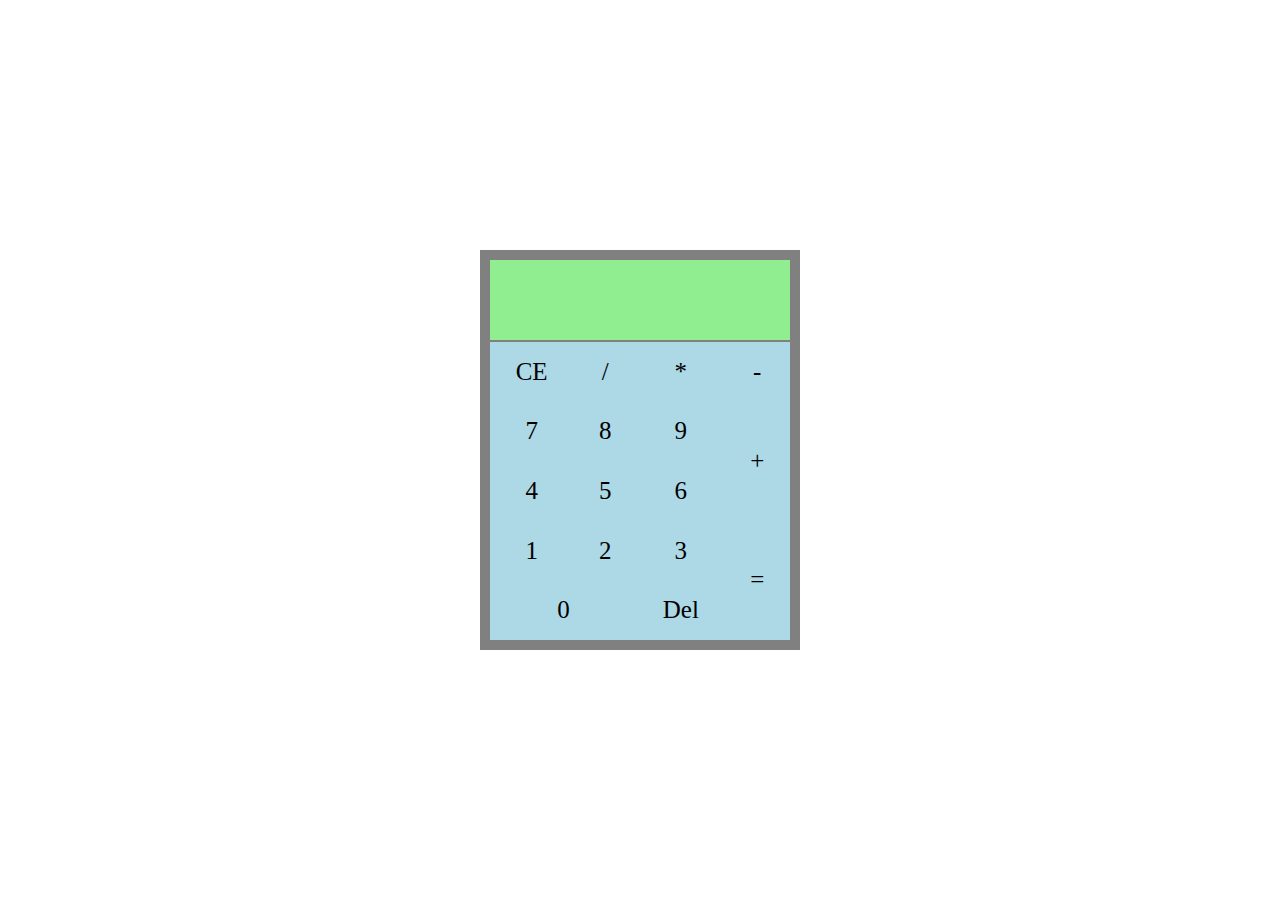
<file: calculator/index.html>
<html>
    <head>
        <title>Calculator</title>
        <link rel= 'stylesheet' href='index.css'>
        <link href="https://fonts.googleapis.com/css2?family=Orbitron:wght@669&display=swap" rel="stylesheet">
    </head>
    <body>
        <main>
            <div class = 'display active'>
                
            </div>
            <div class="keypanel">
                <div class = 'number-panel'>
                    <div class= 'key_1'>1</div>
                    <div class= 'key_2'>2</div>
                    <div class= 'key_3'>3</div>
                    <div class= 'key_4'>4</div>
                    <div class= 'key_5'>5</div>
                    <div class= 'key_6'>6</div>
                    <div class= 'key_7'>7</div>
                    <div class= 'key_8'>8</div>
                    <div class= 'key_9'>9</div>
                    <div class= 'key_0'>0</div>
                    <div class= 'key_plus'>+</div>
                    <div class= 'key_minus'>-</div>
                    <div class= 'key_multi'>*</div>
                    <div class= 'key_devide'>/</div>
                    <div class='key_delete'>Del</div>
                    <div class= 'key_equal'>=</div>
                    <div class= 'key_start'>CE</div>
                </div>
            </div>
        </main>
        <script src="index.js"></script>
    </body>
</html>
</file>
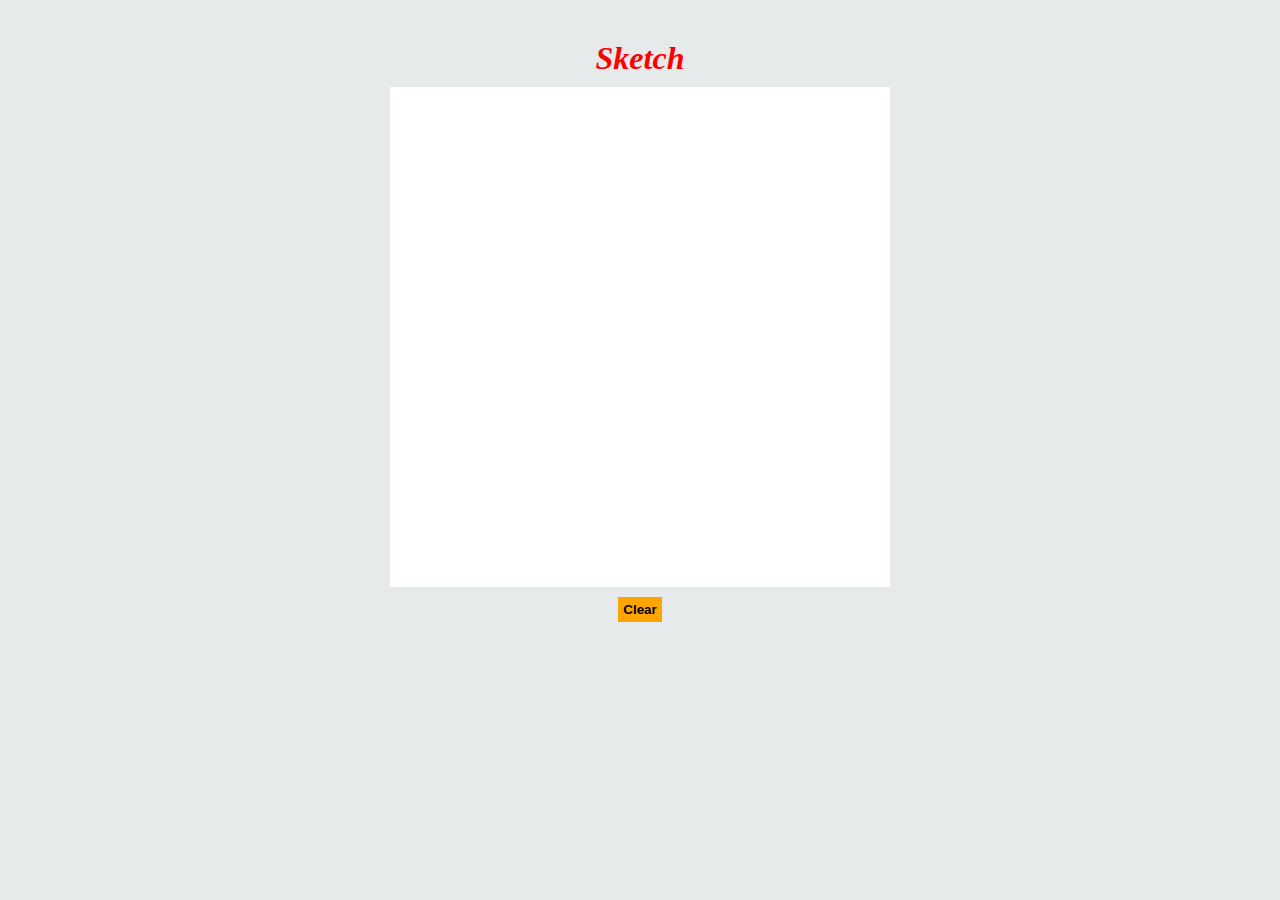
<file: etchASketch/index.html>
<html>

<head>
        <link rel='stylesheet' href='style.css'>
        <title>Shetch Pad</title>
</head>

<body>
        <div class='main-container'>
                <header>
                        <h1 class='heading'>Sketch</h1>
                </header>
                <main class='main-pad'>

                </main>
                <button class = 'clear-btn'>Clear</button>
</body>
<script src='app.js'></script>

</html>
</file>
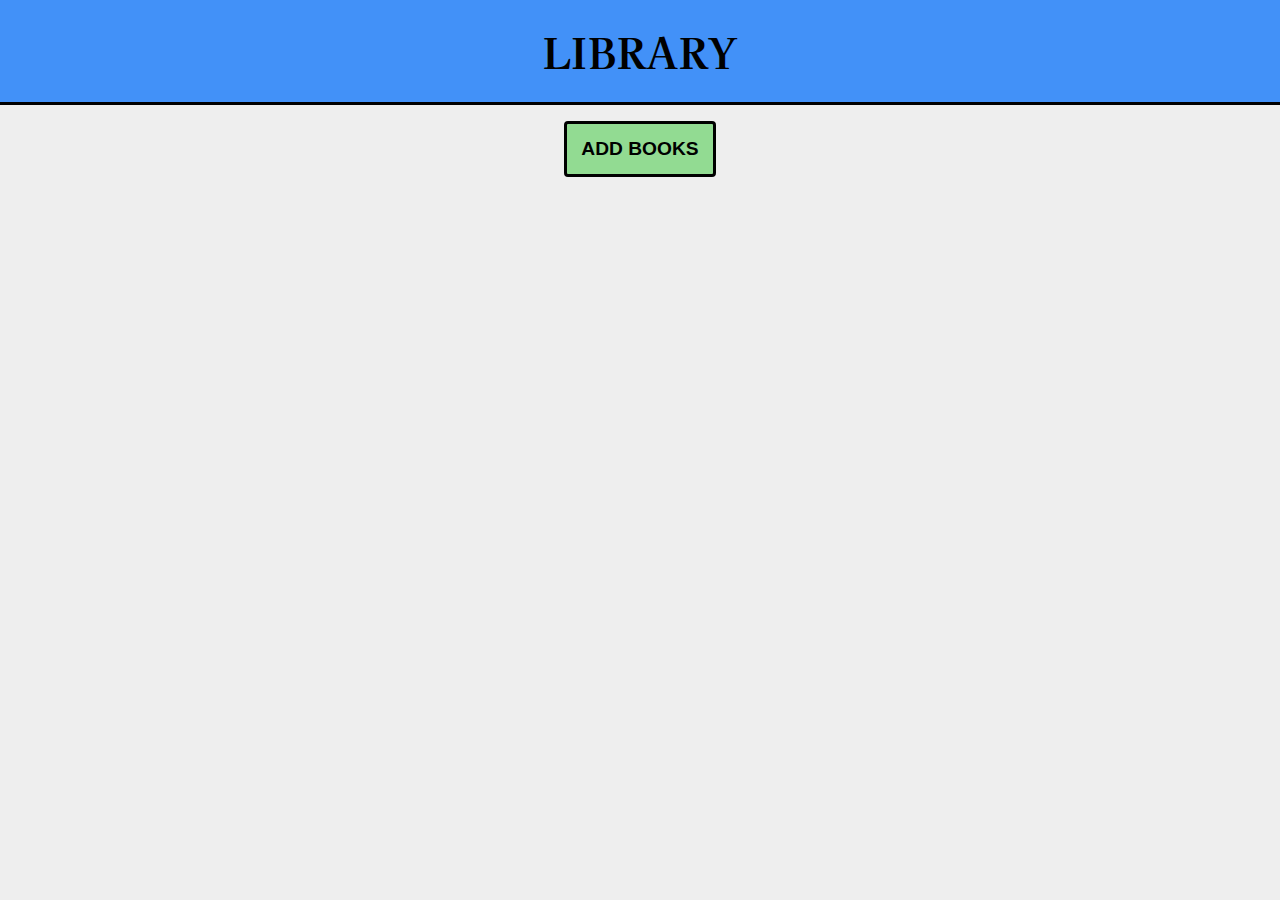
<file: Library/index.html>
<!DOCTYPE html>
<html lang="en">

<head>
    <meta charset="UTF-8" />
    <meta http-equiv="X-UA-Compatible" content="IE=edge" />
    <meta name="viewport" content="width=device-width, initial-scale=1.0" />
    <title>Library</title>
    <link rel="stylesheet" href="style.css" />
</head>

<body>
    <header>
        <h1 class="header__heading">LIBRARY</h1>
    </header>

    <button class="addBooks_button">ADD BOOKS</button>

    <div class="container">
        <div class="main">
            <div class="main__books_parent">
               
            </div>
        </div>
    </div>
    <div class="addBook__container">
        <div class="addBook">
            <span>&#10005;</span>
            <form action="">
            <div class="addBook__heading">Add New Book</div>
            <div class="addBook__input">
                <label for="addBook__title">
          <input type="text" placeholder="Title" id = "titleInput" required/>
        </label>
                <label for="author">
          <input required type="text" placeholder="Author" id = "authorInput"/>
        </label>
                <label for="pages">
          <input required type="number" placeholder="Pages" id = "pagesInput" />
        </label>
            </div>
            <button type = "button" class = "addBook__button1">ADD</button>
            </form>
        </div>
    </div>
    <footer></footer>

    <script src="app.js"></script>
</body>

</html>


<!--
    <div class="main__books_child">
                    <h3 class="book__title">You don't know JS</h3>
                    <h3 class="book__author">Shubham</h3>
                    <h3 class="book__pages">200 Pages</h3>

                    <button id="read_button">Read</button>
                    <button id="not_read_button">Not Read</button>
    </div>


-->
</file>
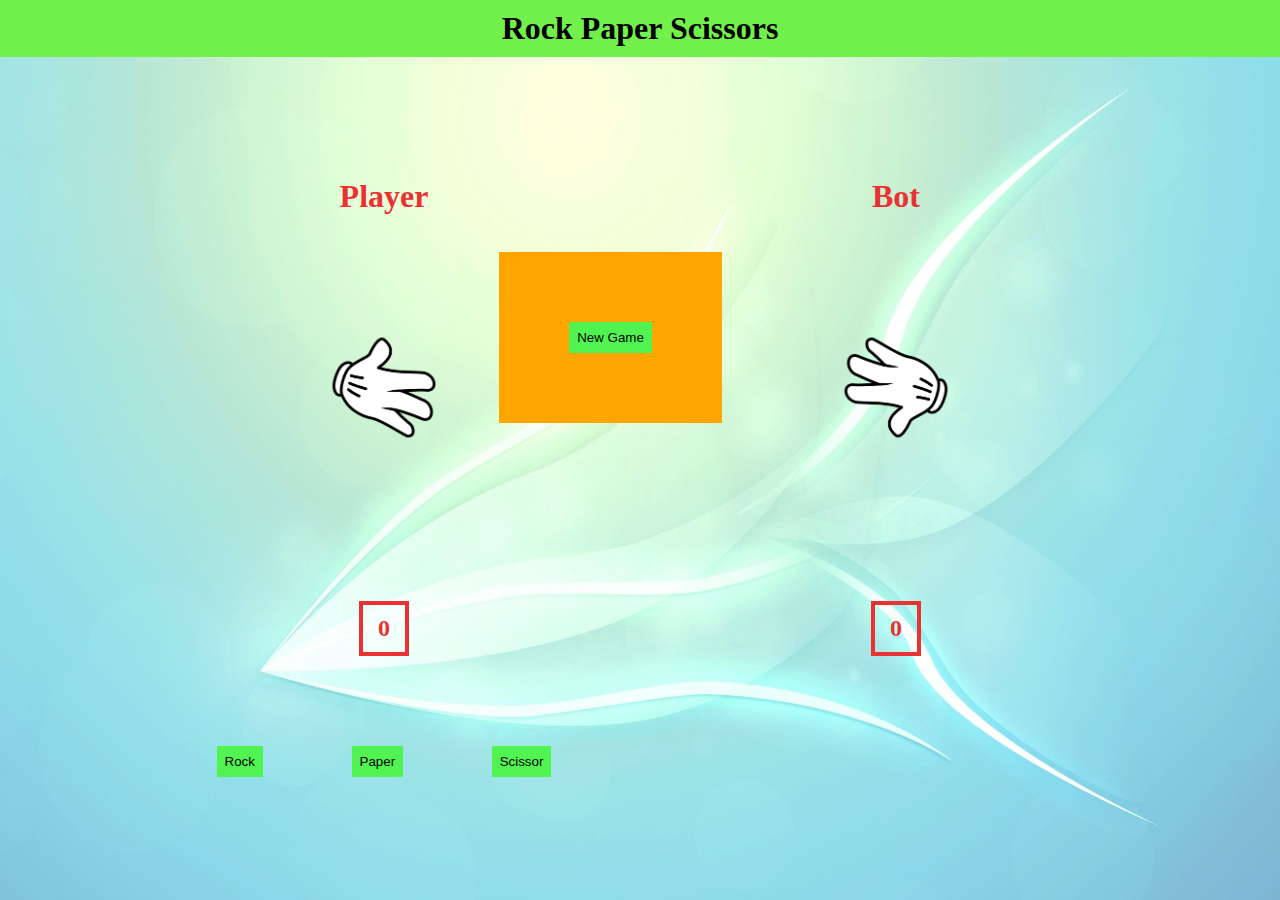
<file: rockPaperScissor/index.html>
<html>

<head>
        <title>Rock Paper Scissors</title>
        <link rel= 'stylesheet' href='style.css'>
</head>
        <body>
                <header>
                        <h1 class='main-heading'>Rock Paper Scissors</h1>
                </header>
                <main>
                        <div class='player-section player'>
                                <h1 class='name'>Player</h1>
                                <img class='player-move' src='img/paper.png' alt='' </style='transform: rotate(90deg)'>
                                <h2 class='player-score score'>0</h2>
                                <div class='selection-btn'>
                                        <button id='rock'>Rock</button>
                                        <button id='paper'>Paper</button>
                                        <button id='scissor'>Scissor</button>
                                </div>
                        </div>

                        <div class='player-section computer'>
                                <h1 class='name'>Bot</h1>
                                <img class='computer-move' src='img/paper.png' alt='' style='transform: rotate(-90deg)'>
                                <h2 class='bot-score score'>0</h2>

                        </div>
                </main>
                <div class='result'>
                        <h2 class='result-line'></h2>
                        <button class='new'>New Game</button>
                </div>
        </body>
        <script src='app.js'></script>

</html>
</file>
<file: calculator/index.css>
* {
  margin: 0;
  padding: 0;
  box-sizing: border-box;
}
body {
  display: flex;
  justify-content: center;
  align-items: center;
}

main {
  display: flex;
  justify-content: center;
  flex-direction: column;
  align-items: center;
  width: min-content;
  border: 10px solid grey;
  height: min-content;
  margin: auto;
}
.display {
  height: 80px;
  background: lightgrey;
  width: 300px;
  font-family: orbitron;
  text-align: right;
  font-size: 30px;
  padding-top: 35px;
}
.keypanel {
  height: 300px;
  background: lightgreen;
  width: 300px;
  border-top: grey 2px solid;
  
}

.number-panel{
    display: grid;
    background: lightblue;
    height: 100%;
  grid-template-areas:
    'key-s key-devide key-multi key-minus'
    'key7 key8 key9 key-plus'
    'key4 key5 key6 key-plus'
    'key1 key2 key3 key-equal'
    'key0 key0 delete key-equal' ;
}

.active{
    background: lightgreen;
}
/**********************************************/
.key_1 {
  grid-area: key1;
}
.key_2 {
  grid-area: key2;
}
.key_3 {
  grid-area: key3;
}
.key_4 {
  grid-area: key4;
}
.key_5 {
  grid-area: key5;
}
.key_6 {
  grid-area: key6;
}
.key_7 {
  grid-area: key7;
}
.key_8 {
  grid-area: key8;
}
.key_9 {
  grid-area: key9;
}
.key_0 {
  grid-area: key0;
}
.key_plus {
  grid-area: key-plus;
}
.key_minus {
  grid-area: key-minus;
}
.key_multi {
  grid-area: key-multi;
}
.key_devid {
  grid-area: key-devide;
}
.key_delete{
    grid-area: delete;
    justify-content:;
}
.key_start{
    grid-area: key-s;
}
.key_equal{
    grid-area: key-equal;
    
}
.number-panel div{
    justify-self: center;
    align-self: center;
    padding: 10px;
    cursor: pointer;
    font-size: 25px;
}
.number-panel div:active {
    background: lightgreen;
}
</file>
<file: etchASketch/style.css>
*{
        padding: 0;
        margin: 0;
        box-sizing: border-box;
}

body{
        background: rgb(230, 234, 235);
        
}

.main-container{
        /* background: lightblue; */
        width: 95%;
        margin: auto;
        text-align: center;
        height: 80%;
        margin-top: 50px;
}

.heading{
        font-style: italic;
        color: red;
        position: relative;
        bottom: 10px;
}

.main-pad{

        height: 500px;
        width: 500px;
        background: white;
        margin: auto;
        display : grid;
        grid-template-columns: repeat(60, 1fr);
        grid-template-rows: repeat(60, 1fr);
}

.clear-btn{
        margin-top: 10px;
        border: 0;
        background: orange;
        color: black;
        font-weight: bold;
        padding: 5px;
}
</file>
<file: Library/style.css>
@import url("https://fonts.googleapis.com/css2?family=Kaisei+HarunoUmi&display=swap");
:root {
    --background_blue: rgb(66, 145, 248);
}

* {
    margin: 0;
    padding: 0;
    box-sizing: border-box;
    overflow: none;
}

body {
    font-family: "kaisei harunoumi", monospace;
    background-color: rgb(238, 238, 238);
}

header {
    background: var(--background_blue);
    text-align: center;
    padding: 1.3rem 0rem;
    font-size: 1.3rem;
    border-bottom: 3px black solid;
}

.container {
    margin: 1rem auto;
    padding: 2rem;
}

.main__books_parent {
    display: flex;
    justify-content: space-around;
    flex-wrap: wrap;
    align-content: space-around;
}

.main__books_child {
    border: 3px solid var(--background_blue);
    width: 250px;
    height: 350px;
    text-align: center;
    padding: 1rem;
    margin-top: 1rem;
}

.book__title {
    font-size: 1.6rem;
    height: 75px;
}

.book__author {
    margin-top: 2rem;
}

.main__books_child>button {
    display: block;
    width: 90%;
    padding: 0.9rem;
    font-size: 1.2rem;
    font-weight: bold;
    margin-top: 1rem;
    border: none;
    border-radius: 4px;
    cursor: pointer;
}

#read_button:hover {
    background-color: rgb(131, 245, 141);
}

#not_read_button:hover {
    background: rgb(241, 113, 113);
}

#read_button {
    background: rgb(152, 231, 152);
}

#not_read_button {
    background: rgb(238, 134, 134);
}

.addBook__button1,
.addBooks_button {
    display: block;
    margin: auto;
    padding: 0.9rem;
    background-color: rgb(146, 219, 146);
    font-size: 1.2rem;
    font-weight: bold;
    margin-top: 1rem;
    border-radius: 4px;
    border: 3px black solid;
    cursor: pointer;
}

.addBook {
    background: rgba(255, 217, 0, 1);
    height: 440px;
    width: 300px;
    font-size: 2rem;
    text-align: center;
    margin: auto;
    position: relative;
    bottom: 80px;
    border-radius: 5px;
    padding: 1.5rem;
    left: -50%;
    animation: popup 0.4s ease-in-out;
}

.addBook__container {
    position:fixed;
    left: 50%;
    top: 30%;
    display: none;
    
    
}

.addBook__heading {
    margin: auto;
}

.addBook__input {
    display: flex;
    flex-direction: column;
    justify-content: space-around;
    height: 300px;
}

input {
    width: 90%;
    padding: 1rem;
    font-size: 1.5rem;
    font-family: monospace;
    border: none;
    border-radius: 4px;
    color: rgb(236, 189, 32);
    font-family: monospace;
}

.addBook__button1 {
    background: rgb(238, 182, 78);
    padding: 0.5rem 1.5rem;
    position: relative;
    bottom: 20px;
}

::placeholder {
    color: rgb(168, 165, 165);
}

input:active {
    border: none;
}

input:focus {
    border: none;
}

.open {
    display: block;
}

.addBooks_button:hover {
    background: rgb(152, 231, 152);
}


span{
    position: absolute;
    right: 0;
    top: 0;
    top: -3%;
    font-size: 2rem;
    cursor: pointer;
}


@keyframes popup {
    from {
        transform: scale(0);
    }
    to {
        transform: scale(1);
    }
}

@keyframes popusClose {
    from {
        transform: scale(1);
    }

    to {
        transform: scale(1);
    }
}
</file>
<file: rockPaperScissor/style.css>
:root{
        --main-theme : rgb(235, 49, 49);
}
img{
        width: 100px;
}
*{
        margin: 0;
}
body{
        background-image: url(img/bgImage.jpg);
        background-position: center;
        background-size: 100% 100%;
        background-repeat: no-repeat;
}
header{
        text-align: center;
        background: rgb(114, 241, 76);
        padding: 10px;
}
main{
        /* background: lightblue; */
        display : flex;
        justify-content: space-between;
        /* border: 2px green dashed; */
        width: 80%;
        margin: auto;
        height: 80vh;
      
}
.player-section{
        flex: 1;
        /* background: lightgree */
        /* border: orange 3px dashed; */
        display: flex;
        flex-flow: column nowrap;
        align-items: center;
        justify-content: space-evenly;
        position: relative;
}
.name{
        color: var(--main-theme);
}
.selection-btn{
        position: absolute;
        bottom: 0;
        display: flex;
        justify-content: space-evenly;
        width: 100%;
}
.score{
        margin-top: 40px;
        border: 4px solid black;
        padding: 10px 15px;
        border-color: var(--main-theme);
        color: var(--main-theme);
}
.result {
        position: absolute;
        top: 50%:;
        top: 28%;
        background: orange;
        padding: 70px;
        display: flex;
        flex-direction: column;
        justify-content: center;
        align-items: center;
        left: 39%;
        /* display: none; */
    }
    .button.new{
            margin-top: 50px;
    }
    button{
            border: 0;
            padding: 8px;
            background: rgb(80, 243, 80);
            cursor: pointer;
    }
</file>
